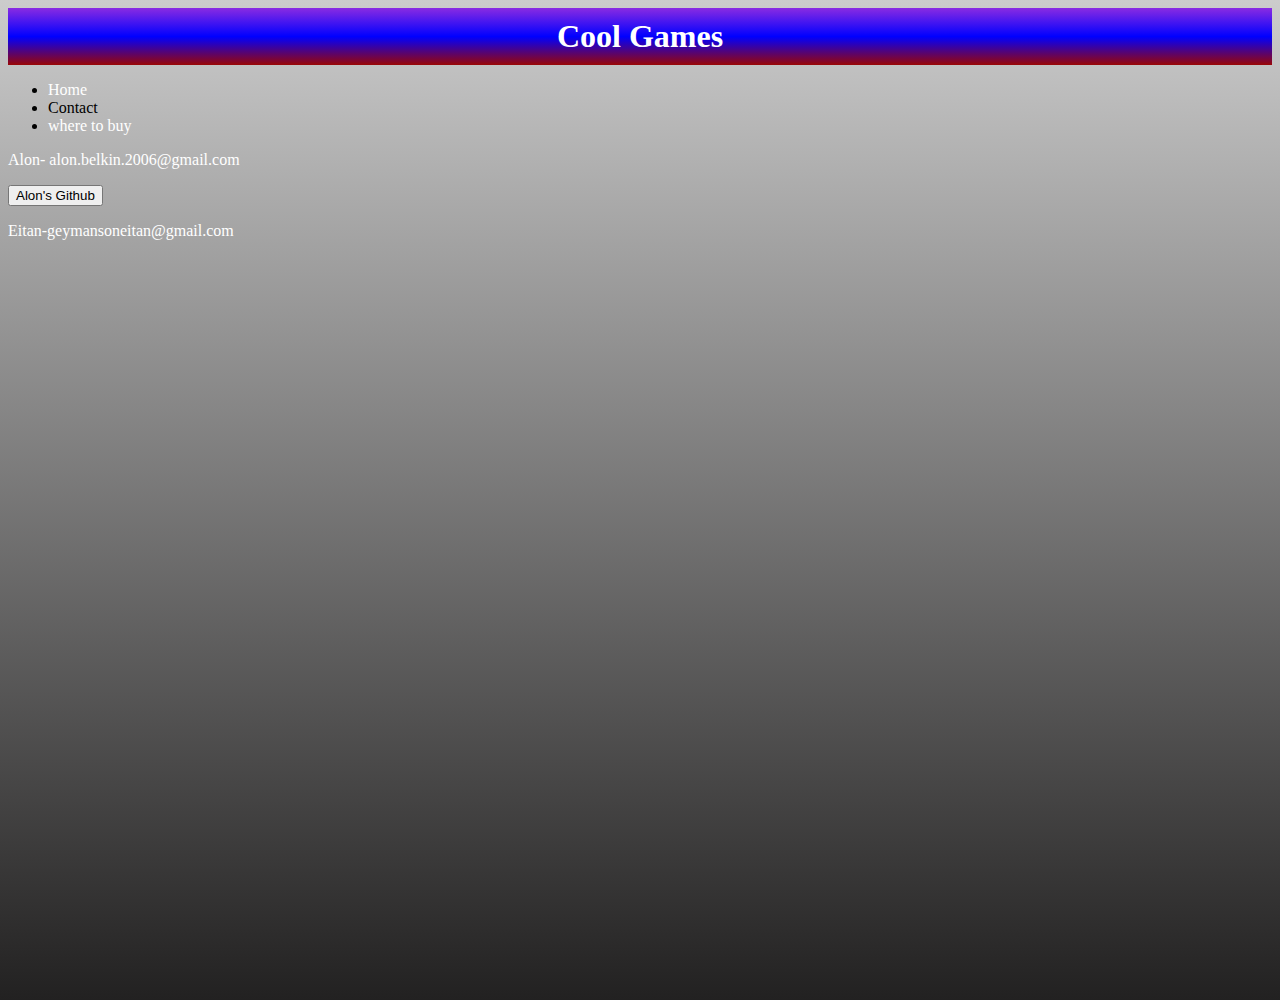
<file: contact/contact.html>
<!DOCTYPE html>
<html>
    <head>
        <meta charset="UTF-8">
        <title>My First Webpage</title>
        <link rel="shortcut icon" href="images/nigga.img.jpg">
        <link rel="stylesheet" href="../style.css">
    </head>
    <body>
	<div id="#bg">
        <center><h1>Cool Games</h1></center>
        <nav>
            <ul>
                <li><a href="../index.html">Home</a></li>
                <li>Contact</li>
				<li><a href="../wheretobuy.html">where to buy</a></li>
            </ul>
        </nav>
        <script>
            function github() {
                var mstr = 'check my github';
                var gogit = mstr.link("https://github.com/alon-belkin");
                document.getElementById('github').innerHTML = gogit;
            }
        </script>
		<main>
            <p>Alon-<span> alon.belkin.2006@gmail.com</span></p>
            <p id="github"><button onclick="github()">Alon's Github</button></p>
			<p>Eitan-<span>geymansoneitan@gmail.com</span></p>
		</main>
	</div>
	</body>
</html>
</file>
<file: style.css>
html {
	height: 1000px;
    background-image: linear-gradient(rgb(204, 204, 204), rgb(34, 33, 33));
}
h1 {
    background-image: linear-gradient(blueviolet, blue, rgb(153, 6, 6));
    color: white;
    padding: 10px;
    margin: 0;
}
a {
    text-decoration: none;
    color: white;
}
main {
	color: white;
}
footer {
	color: white;
}
</file>
